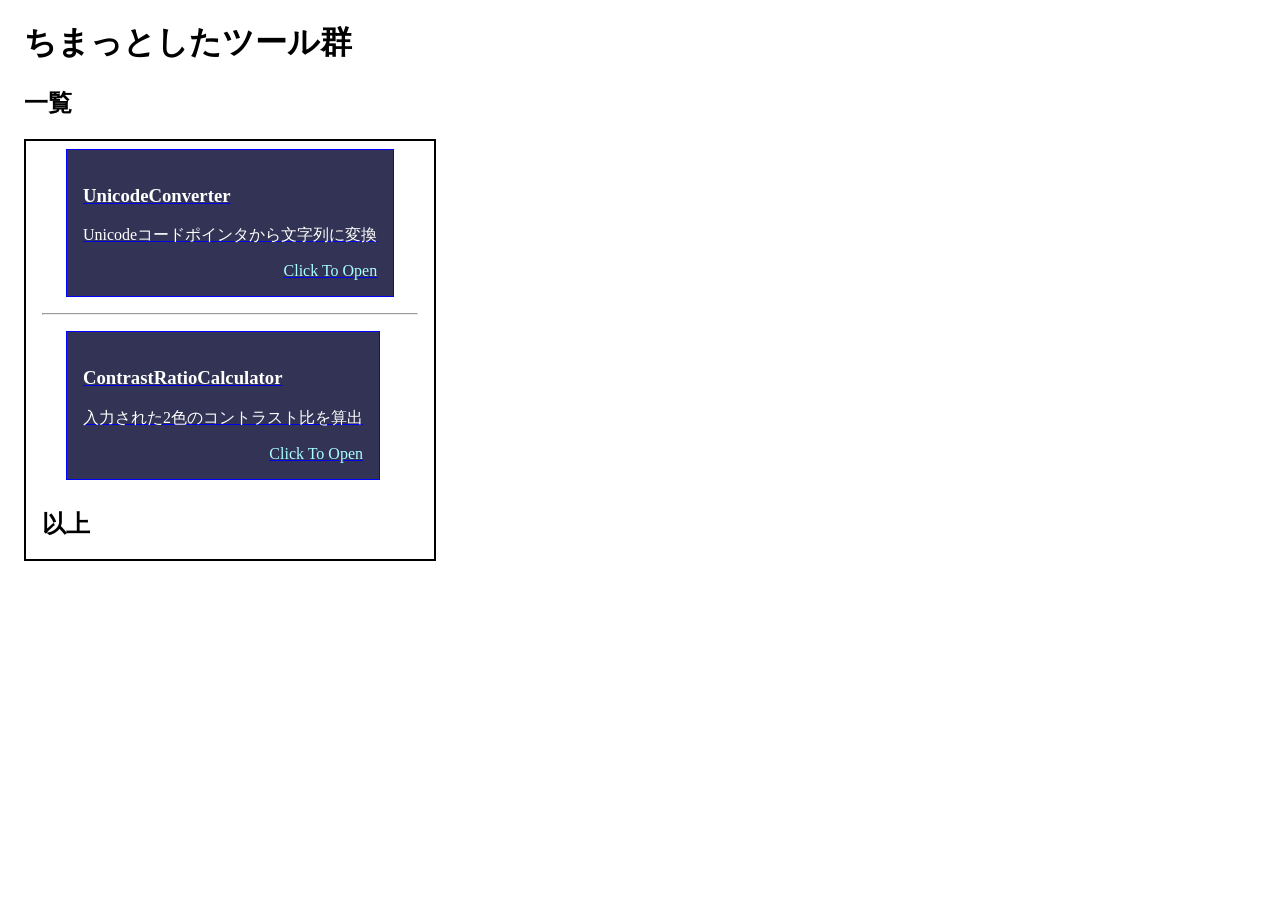
<file: index.html>
<!DOCTYPE html>
<html lang="ja">
    <head>
	    <!--SNS等で表示されるサムネイル画像を設定したかったら：https://stackoverflow.com/questions/72198755/how-to-add-a-thumbnail-for-your-website-using-html-->
	    <meta charset="utf-8" />
	    <meta name="viewport" content="width=device-width, initial-scale=1" />
        <link rel="stylesheet" href="style.css">
        <script src="script.js"></script>
	    <title>ちまっとしたツール群</title>
    </head>
    <body>
        <span id="root"></span>
        <div id="header">
            <h1>ちまっとしたツール群</h1>
        </div>
        <div id="content">
            <h2>一覧</h2>
            <div id="toolsTable"></div>
        
            <script>
                window.onload = async function(){
                    const table = document.getElementById("toolsTable");
                    console.log(table)
                    try {
		    		    var response = await fetch("./list.csv");
			    	    if(!response.ok){
			        		throw new Error("ネットワークむり[diary.csv]");
				        }
        				var data = await response.text();
	        			dataArray = data.split("\n").filter(item => item.length > 0).slice(1);
                        
                        for (let i = 0; i < dataArray.length; i++) {
                            var tool = dataArray[i].split(',');
                            const item = createItem(tool[0], tool[1], tool[2])
                            table.append(item);

                            // 仕切り
                            if (i < dataArray.length - 1) {
                                const hr = document.createElement("hr");
                                table.append(hr);
                            }
                            else {
                                const end = document.createElement("h2");
                                end.innerText = "以上";
                                table.append(end)
                            }
                        }
    	    	    }
        			catch(error) {
		    		    errormes();
			        }

                    function errormes(){
                        table.innerText = "読み込み中にエラーが発生しました。"
                    }

                    function createItem(name, discription, url){
                        // 枠
                        const flame = document.createElement("a");
                        flame.setAttribute("class", "toolItemFlame");
                        flame.setAttribute("href", `${url}/`);
                        flame.setAttribute("target", "_blank")
                        flame.setAttribute("rel", "noopener noreferrer");
                        const item = document.createElement("div");
                        item.setAttribute("class", "toolItemContent");

                        //中身
                        const Title = document.createElement("h3")
                        Title.setAttribute("class", "toolItemContentChars");
                        Title.innerText = name;
                        const Discription = document.createElement("p");
                        Discription.setAttribute("class", "toolItemContentChars");
                        Discription.innerText = discription;
                        const clickGuide = document.createElement("span");
                        clickGuide.setAttribute("class", "clickToOpen toolItemContentChars");
                        clickGuide.innerText = "Click To Open"

                        //梱包
                        item.append(Title);
                        item.append(Discription);
                        item.append(clickGuide);

                        flame.append(item);
                        return flame;
                    }
                }
            </script>
        </div>
    </body>
</html>
</file>
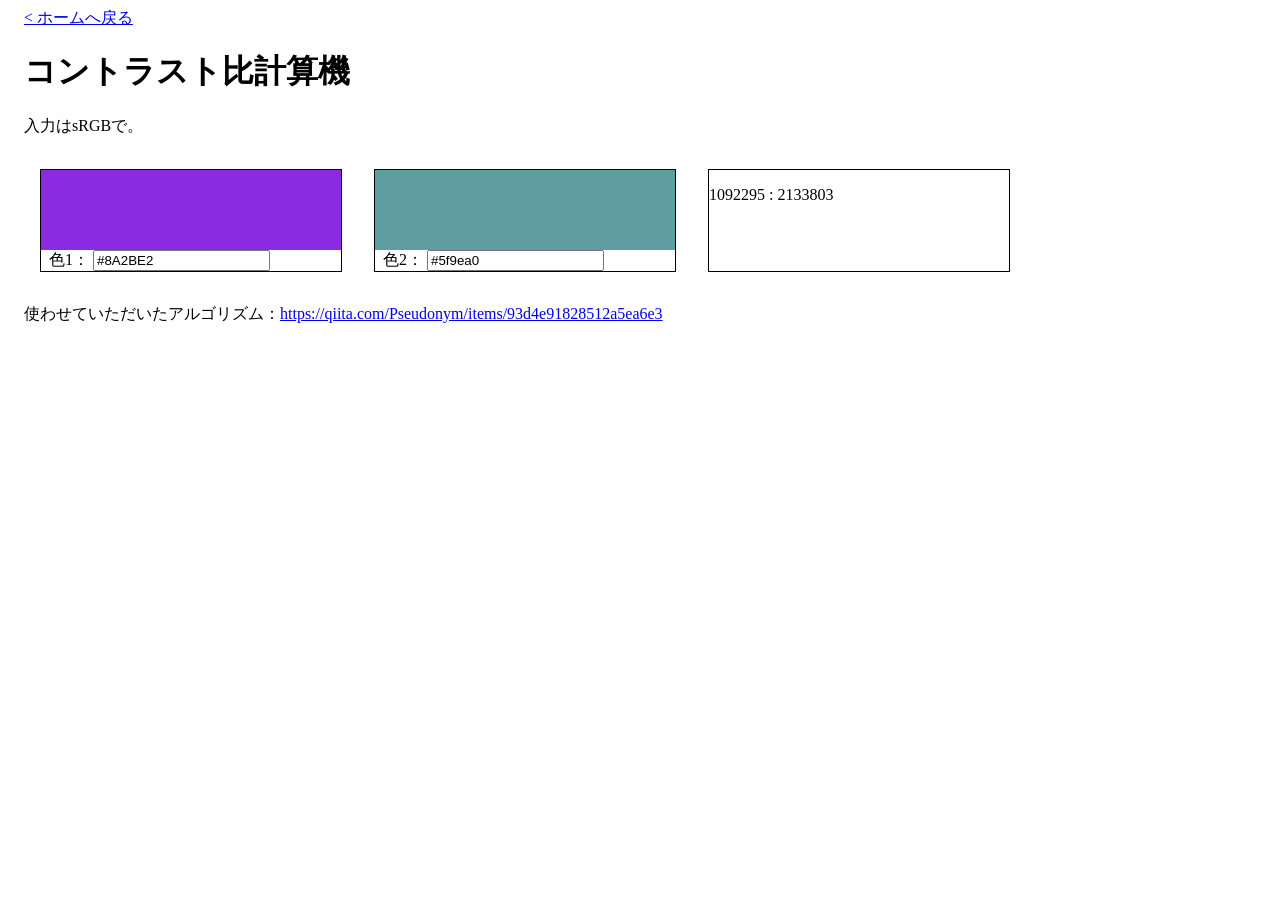
<file: contrastRatio/index.html>
<!DOCTYPE html>
<html lang="ja">
    <head>
	    <!--SNS等で表示されるサムネイル画像を設定したかったら：https://stackoverflow.com/questions/72198755/how-to-add-a-thumbnail-for-your-website-using-html-->
	    <meta charset="utf-8" />
	    <meta name="viewport" content="width=device-width, initial-scale=1" />
        <link rel="stylesheet" href="../style.css">
        <script src="../script.js"></script>

        <link rel="stylesheet" href="style.css">
        <script src="script.js"></script>
        <script src="contrastRatioCalculator.js"></script>
	    <title>コントラスト比計算機</title>
    </head>
    <body>
        <div id="header">
            <h1>コントラスト比計算機</h1>
        </div>
        <div id="content">
            <p>入力はsRGBで。</p>
            <div id="colorCalc">
                <div id="boxColor1" class="colorUI">
                    <div id="color1" class="colorDisplay" style="background-color: blueviolet;"></div>
                    <label for="inputColor1">
                        色1：
                        <input 
                            type="text"
                            class="input"
                            id="inputColor1"
                            value="#8A2BE2" />
                    </label>
                </div>
                <div id="boxColor2" class="colorUI">
                    <div id="color2" class="colorDisplay" style="background-color: cadetblue;"></div>
                    <label for="inputColor2">
                        色2：
                        <input 
                            type="text"
                            class="input"
                            id="inputColor2"
                            value="#5f9ea0" />
                    </label>
                </div>
                <div id="boxColor3" class="colorUI">
                    <p id="value"></p>
                </div>
            </div>
            <p>使わせていただいたアルゴリズム：<a href="https://qiita.com/Pseudonym/items/93d4e91828512a5ea6e3">https://qiita.com/Pseudonym/items/93d4e91828512a5ea6e3</p>
        </div>
    </body>
</html>
</file>
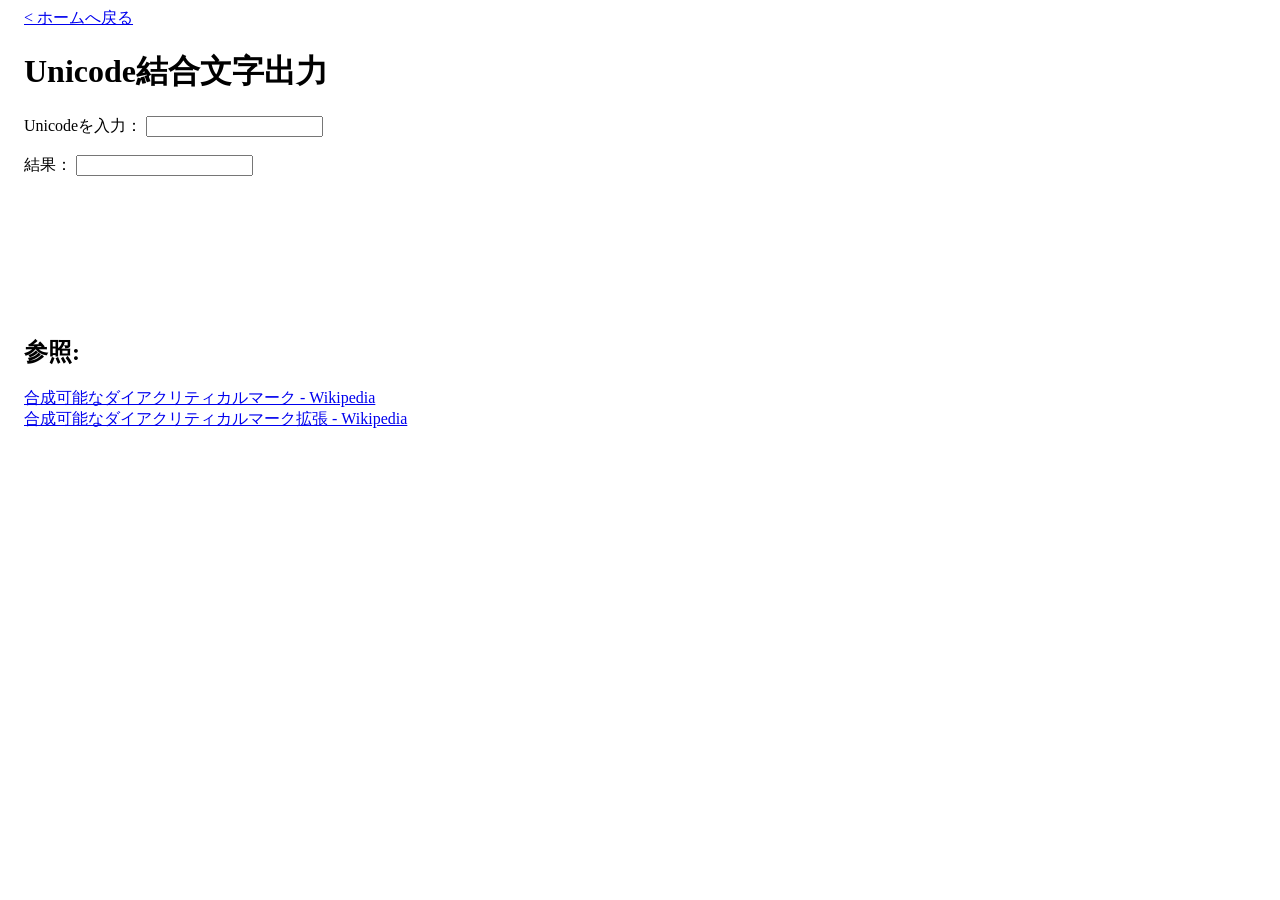
<file: unicodeConverter/index.html>
<!DOCTYPE html>
<html lang="ja">
    <head>
	    <!--SNS等で表示されるサムネイル画像を設定したかったら：https://stackoverflow.com/questions/72198755/how-to-add-a-thumbnail-for-your-website-using-html-->
	    <meta charset="utf-8" />
	    <meta name="viewport" content="width=device-width, initial-scale=1" />
        <link rel="stylesheet" href="../style.css">
        <script src="../script.js"></script>

        <link rel="stylesheet" href="style.css">
        <script src="script.js"></script>
	    <title>Unicode結合文字出力</title>
    </head>
    <body>
        <div id="header">
            <h1>Unicode結合文字出力</h1>
        </div>
        <div id="content">
            <div id="input">
                <label for="unicodeInput">
                    Unicodeを入力：
                    <input
                        type="text"
                        id="unicodeInput"
                        value="" />
                </label><br><br>
                <label for="result">
                    結果：
                    <input
                        type="text"
                        id="result"
                        value="" />
                </label>
            </div>

            <div id="space">
                <h2>参照:</h2>
                <a href="https://ja.wikipedia.org/wiki/%E5%90%88%E6%88%90%E5%8F%AF%E8%83%BD%E3%81%AA%E3%83%80%E3%82%A4%E3%82%A2%E3%82%AF%E3%83%AA%E3%83%86%E3%82%A3%E3%82%AB%E3%83%AB%E3%83%9E%E3%83%BC%E3%82%AF"
                    target="_blank" rel="noopener noreferrer">
                    合成可能なダイアクリティカルマーク - Wikipedia
                </a><br>
                <a href="https://ja.wikipedia.org/wiki/%E5%90%88%E6%88%90%E5%8F%AF%E8%83%BD%E3%81%AA%E3%83%80%E3%82%A4%E3%82%A2%E3%82%AF%E3%83%AA%E3%83%86%E3%82%A3%E3%82%AB%E3%83%AB%E3%83%9E%E3%83%BC%E3%82%AF%E6%8B%A1%E5%BC%B5"
                    target="_blank" rel="noopener noreferrer">
                合成可能なダイアクリティカルマーク拡張 - Wikipedia
                </a>
            </div>
        </div>
    </body>
</html>
</file>
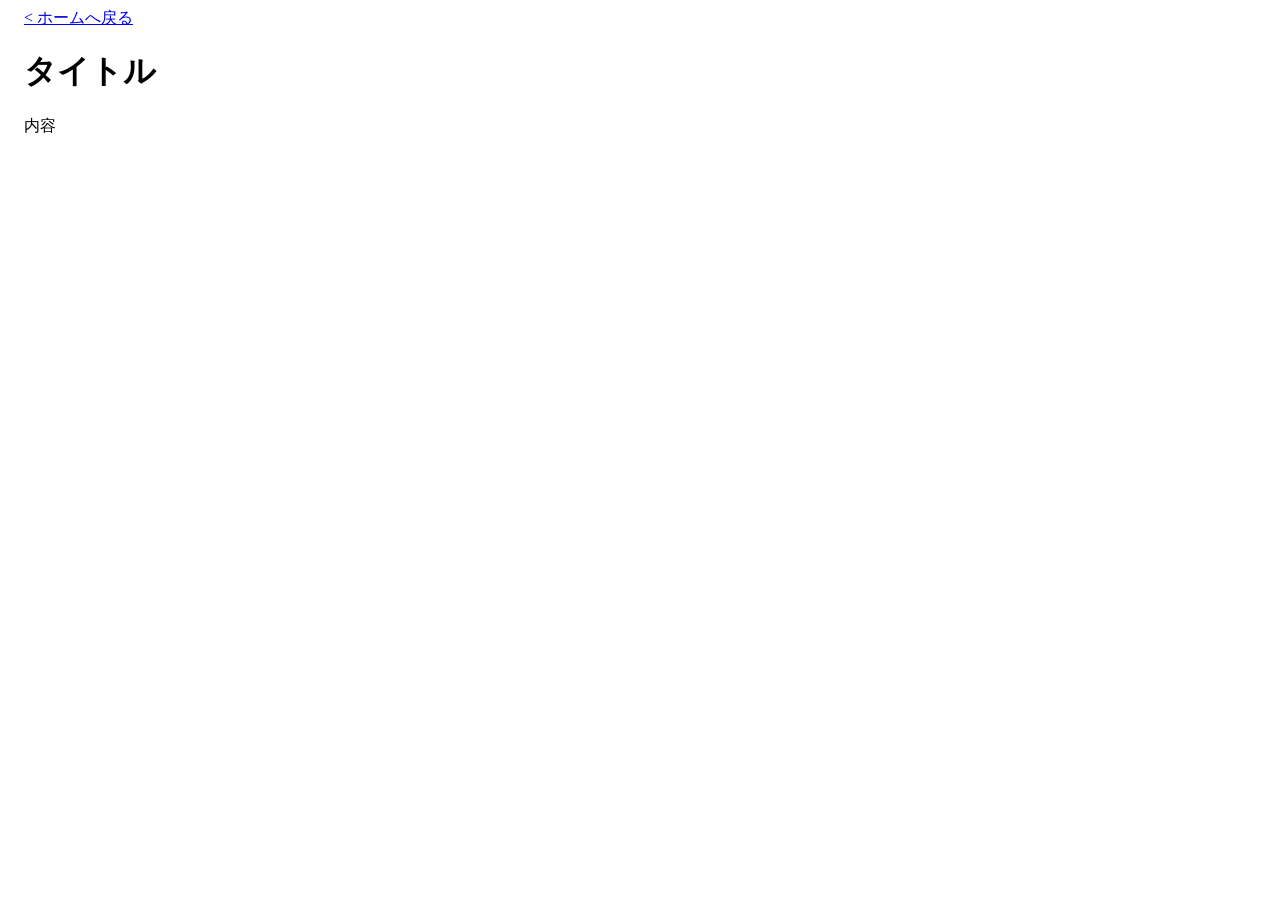
<file: HTMLひな形.html>
<!DOCTYPE html>
<html lang="ja">
    <head>
	    <!--SNS等で表示されるサムネイル画像を設定したかったら：https://stackoverflow.com/questions/72198755/how-to-add-a-thumbnail-for-your-website-using-html-->
	    <meta charset="utf-8" />
	    <meta name="viewport" content="width=device-width, initial-scale=1" />
        <link rel="stylesheet" href="style.css">
        <script src="script.js"></script>
	    <title>HTMLひながた</title>
    </head>
    <body>
        <div id="header">
            <h1>タイトル</h1>
        </div>
        <div id="content">
            <span>内容</span>
        </div>
        <!--<a href="" target="_blank" rel="noopener noreferrer"></a>-->
    </body>
</html>
</file>
<file: style.css>
h1 {
    margin-right: auto;
    margin-left: auto;
}

body {
    padding-left: 1rem;
    padding-right: 1rem;
}

#header {
    width: 100%;
}

.backToHome {
    width: 100%;
}

#toolsTable {
    width: fit-content;
    height: fit-content;
    padding-left: 1rem;
    padding-right: 1rem;
    /**padding-top: 1rem;
    padding-bottom: 1rem;*/
    border: 2px black solid;
}
.toolItemFlame {
    display: block;
    width: calc(100% - 3rem);
    padding-left: 1.5rem;
    padding-right: 1.5rem;
    padding-bottom: 0.5rem;
    padding-top: 0.5rem;
}
.toolItemContent {
    width: fit-content;
    background-color: #333355;
    border: 1px blue solid;
    padding: 1rem;
}
.toolItemContentChars {
    color: white;
    text-decoration: none;
}
.clickToOpen {
    display: block;
    text-align: end;
    width: calc(100%);
    color: #aaffff;
}

#space {
    margin-top: 10rem;
}
</file>
<file: contrastRatio/style.css>
#colorCalc {
    display: flex;
    flex-direction: row;

    height: fit-content;
}

.colorUI {
    min-width: 300px;
    border: 1px black solid;
    margin: 1rem;
}
.colorDisplay {
    height: 5rem;
}

label {
    margin: 0.5rem;
    margin-bottom: 1rem;
}
</file>
<file: unicodeConverter/style.css>
.input {
    display: block;
}
</file>
